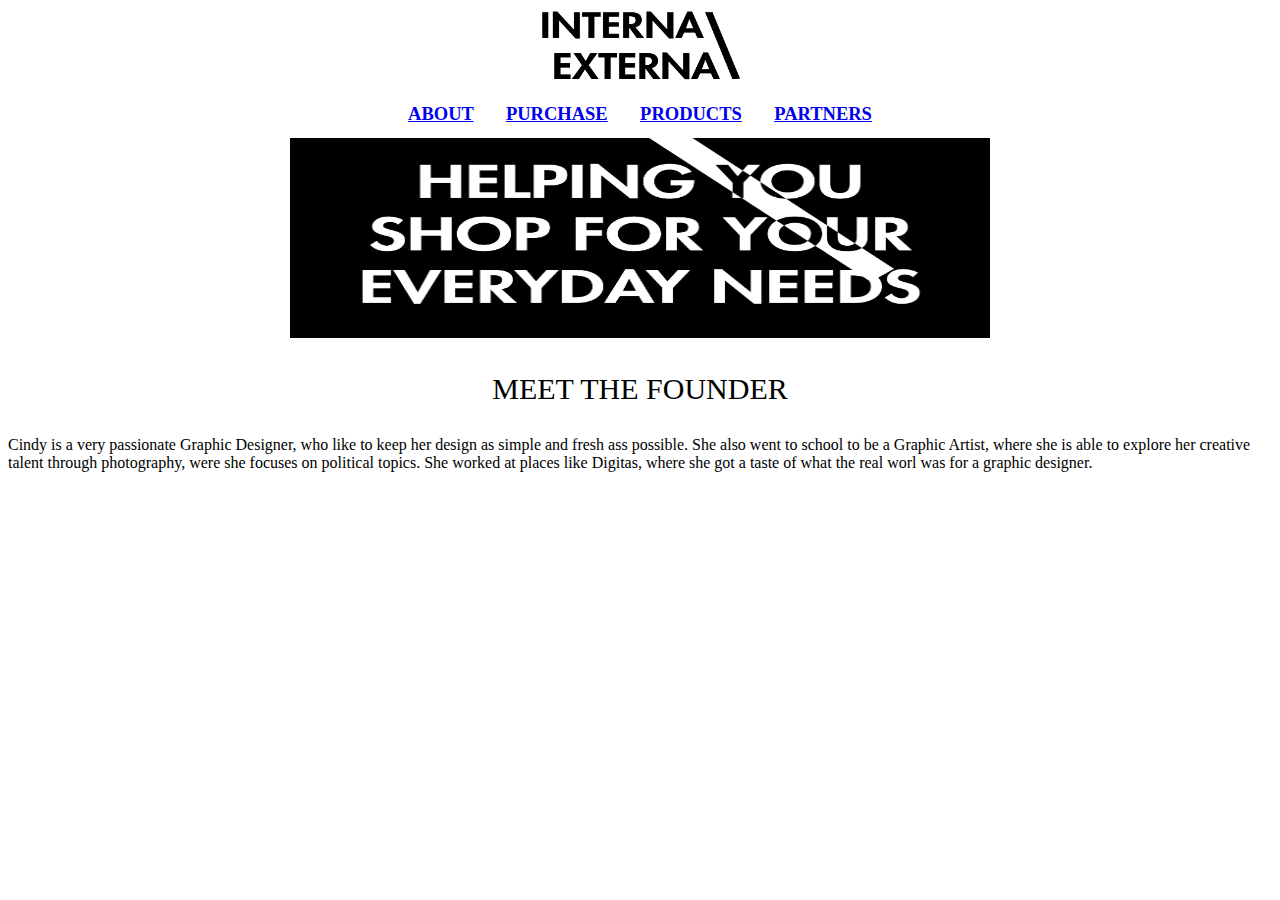
<file: index.html>
<!DOCTYPE HTML>

<head>
<images>
    <center><img src = "box original.png" 
     width="200" 
     height="80" 
     alt = " logo"></center>
</images>


<body>
   
    
    <center>
    <small><small><small> 
        <h1> 
            <A HREF="ABOUT.html">ABOUT</A> 
            &nbsp; &nbsp; &nbsp; 
            <A HREF="PURCHASE.html">PURCHASE</A> 
            &nbsp; &nbsp; &nbsp;
            <A HREF="PRODUCTS.html">PRODUCTS</A> 
            &nbsp; &nbsp; &nbsp;
            <A HREF="PARTNERS.html">PARTNERS</A>
        </h1> 
        </small></small></small>
        </center>
    
<images>
    <center><img src = "WEB.png" 
     width="700" 
     height="200" 
     alt = " logo"></center>
    </images>
    
    <center> <p style="font-size:30px;"> MEET THE FOUNDER </p></center>
    

    <p> Cindy is a very passionate Graphic Designer, who like to keep her design as simple and fresh ass possible. She also went to school to be a Graphic Artist, where she is able to explore her creative talent through photography, were she focuses on political topics. She worked at places like  Digitas, where she got a taste of what the real worl was for a graphic designer.</p>

</body>
</head>
</file>
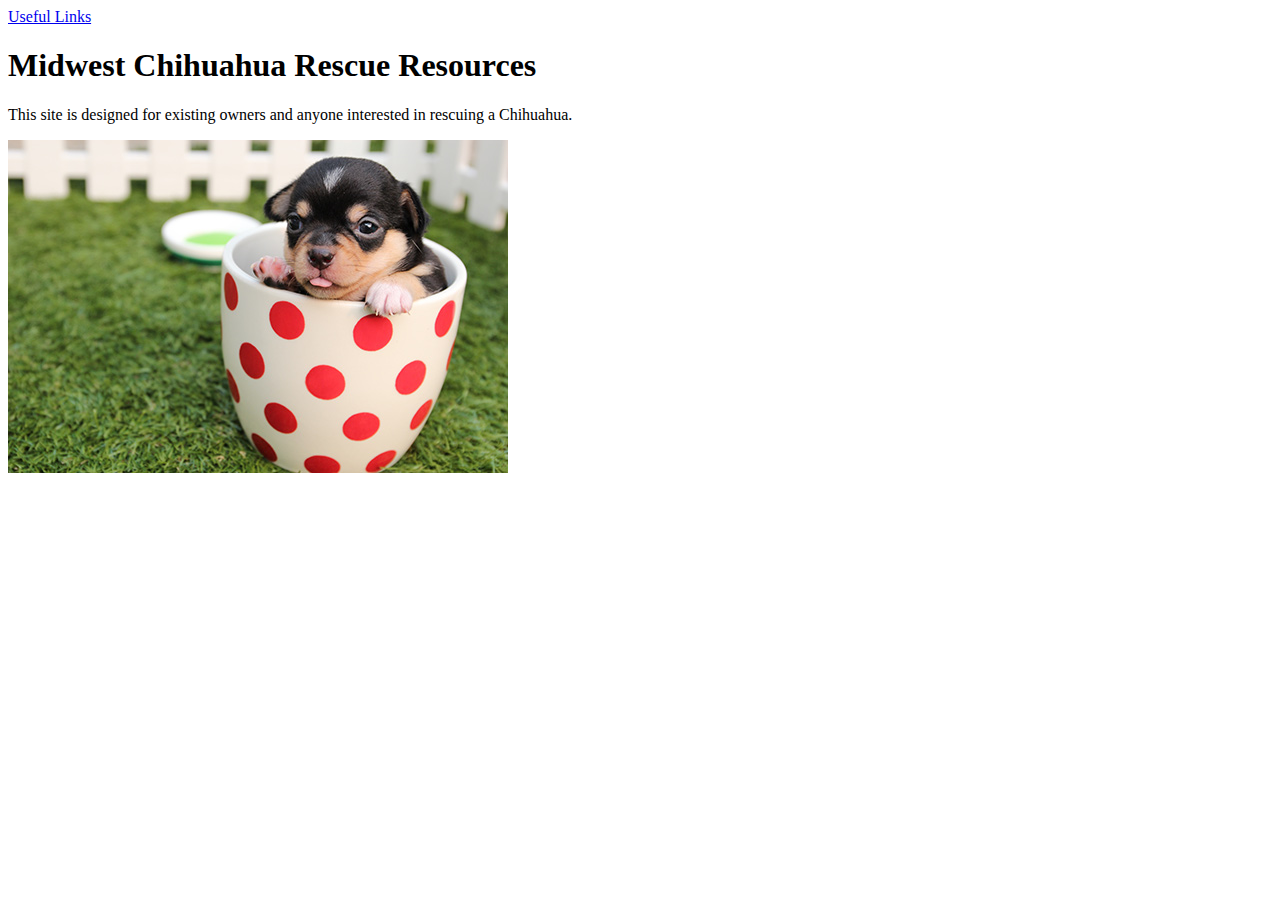
<file: file-path-examples-2/index.html>
<!DOCTYPE html>
<html>
    <head>
        <meta charset="utf-8">
        <title>Midwest Chihuahua Rescue Resources - Home</title>
        <meta name="description" content="Find a Chihuahua to rescue in the Midwest and learn how to care for your tiny new friend.">
    </head>
    
    <body>
        
        <!-- Here's an internal link to the useful-links page, which lives in the resources folder. This link contains an example of a relative file path. Remember, relative paths change based on the location of the file where you're making the link and the file you're linking to. --> 
        <a href="resources/useful-links.html">Useful Links</a>
        
        <h1>Midwest Chihuahua Rescue Resources</h1>
        <p>This site is designed for existing owners and anyone interested in rescuing a Chihuahua.</p>
        
        <!-- In the example below, we're using a relative file path to go into the images folder and show pup-in-cup.jpg -->
        <img src="images/pup-in-cup.jpg" alt="Chihuahua puppy in a cup with red polka dots">
        
    </body>
</html>
</file>
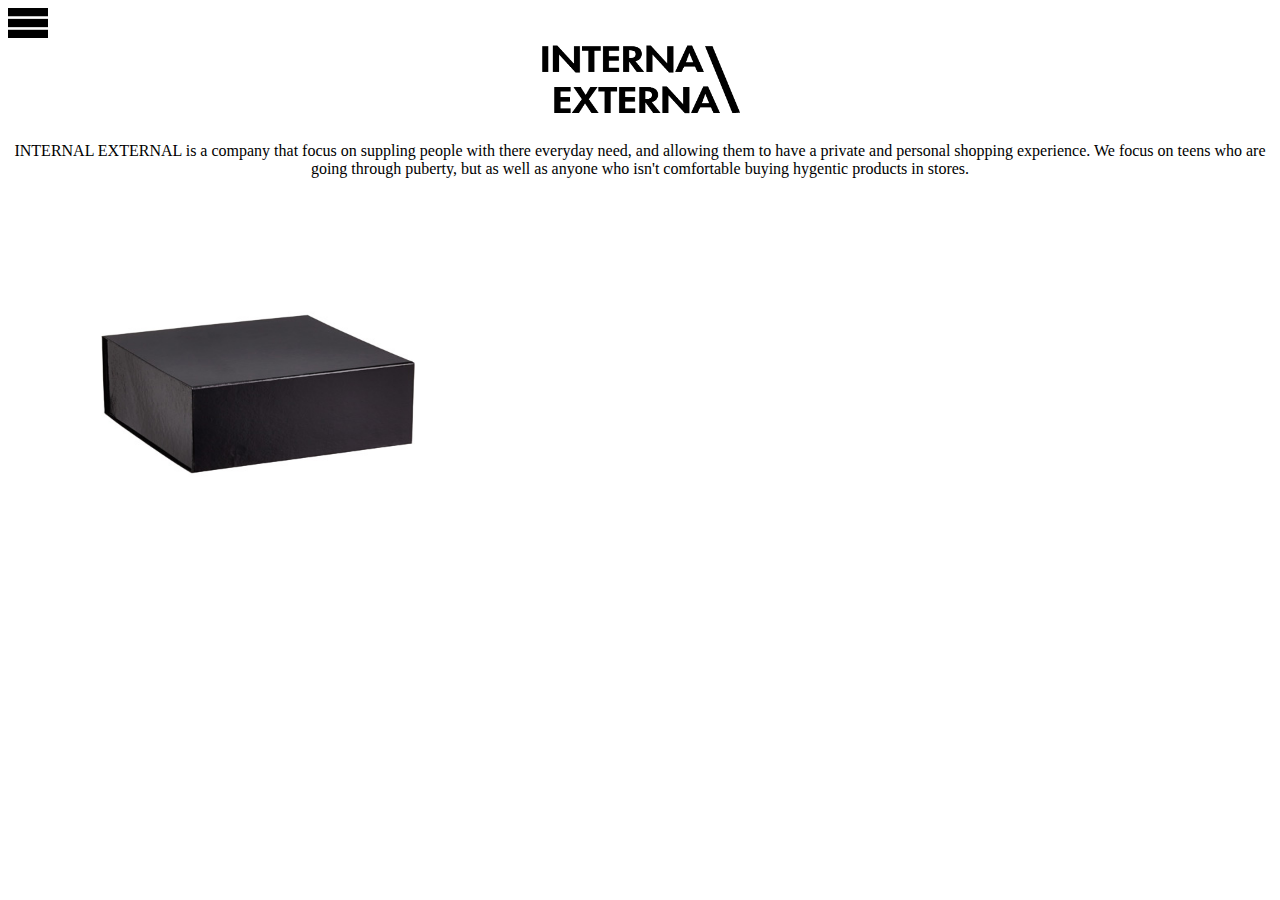
<file: ABOUT.html>
<!DOCTYPE HTML>

<head>

<images>
    <img src = "23799.png" 
     width="40" 
     height="30" 
     alt = " logo">
    
    <center><img src = "box original.png" 
     width="200" 
     height="80" 
     alt = " logo"></center>
    
</images>
    
<body>
    
    <p align="center">INTERNAL EXTERNAL is a company that focus on suppling people with there everyday need, and allowing them to have a private and personal shopping experience. 

We focus on teens who are going through puberty, but as well as anyone who isn't comfortable buying hygentic products in stores.</p> 

    
<images>
    
     <img src = "blackbox.jpg" 
     width="500" 
     height="400" 
     alt = " logo">
     
</images>     
     
</body>
</head>
</file>
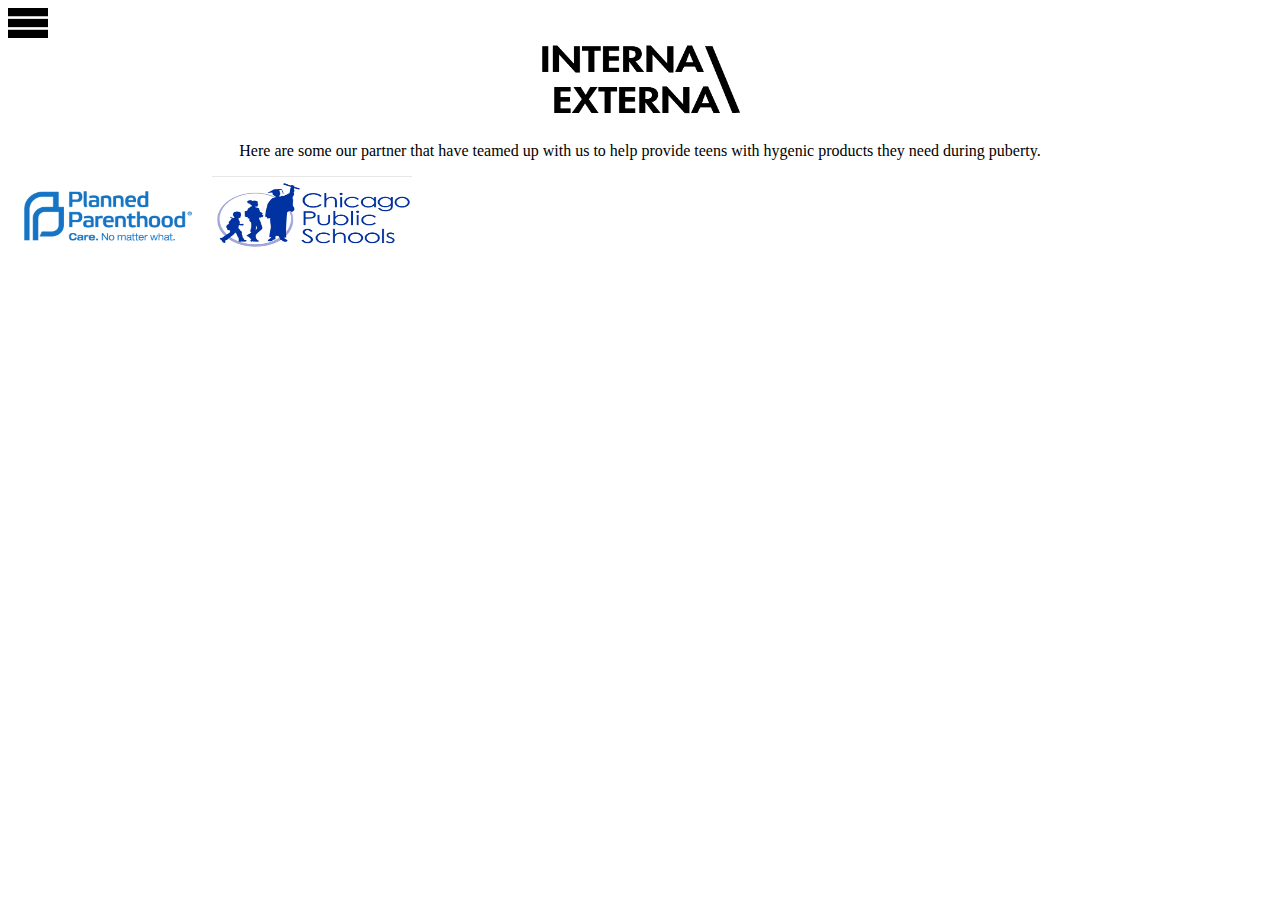
<file: PARTNERS.html>
<!DOCTYPE HTML>

<head>

<images>
    <img src = "23799.png" 
     width="40" 
     height="30" 
     alt = " logo">
    
    <center><img src = "box original.png" 
     width="200" 
     height="80"
     alt = " logo"></center>
</images>    
    
<body>
   
    <p align="center">Here are some our partner that have teamed up with us to help provide teens with hygenic products they need during puberty.</p> 
    
<images>
    <img src = "1200px-Planned_Parenthood_logo.svg.png" 
     width="200" 
     height="80"
     alt = " logo">
    
    <img src = "661924_wls-cps-logo-img.jpg" 
     width="200" 
     height="80"
     alt = " logo">

</images>


    </body>
    </head>
</file>
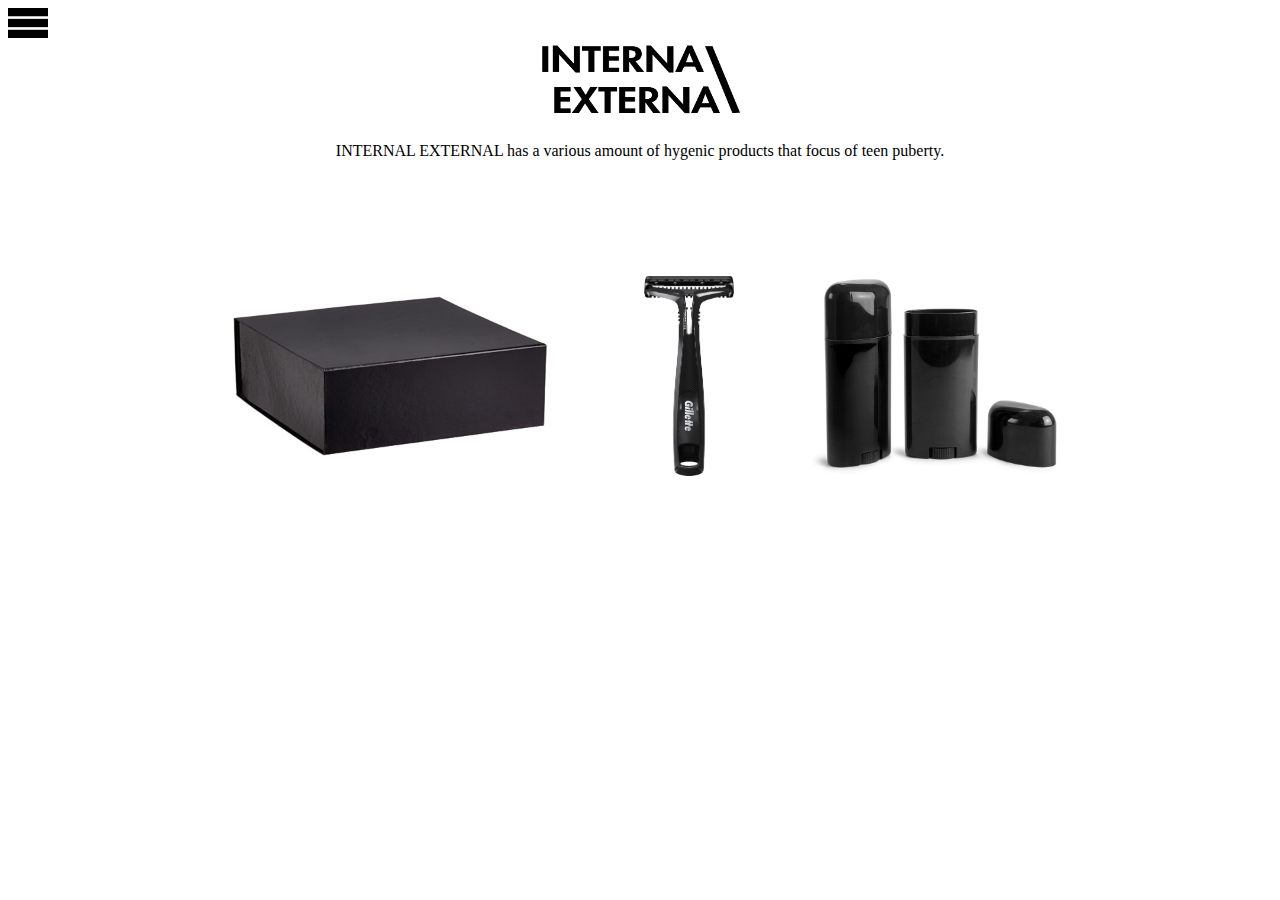
<file: PRODUCTS.html>
<!DOCTYPE HTML>

<head>
    
<images>
    
    <img src = "23799.png" 
     width="40" 
     height="30" 
     alt = " logo">
    
    <center><img src = "box original.png" 
     width="200" 
     height="80" 
     alt = " logo"></center>
    
</images>
    
<body>
   
    <p align="center">INTERNAL EXTERNAL has a various amount of hygenic products that focus of teen puberty.</p> 

  
    &nbsp;&nbsp;&nbsp;&nbsp;&nbsp;&nbsp;&nbsp;&nbsp;&nbsp;&nbsp;&nbsp;&nbsp;&nbsp;&nbsp;&nbsp;&nbsp;&nbsp;&nbsp;&nbsp;&nbsp;&nbsp;&nbsp;&nbsp;&nbsp;&nbsp;&nbsp;&nbsp;&nbsp;&nbsp;&nbsp;&nbsp;&nbsp;&nbsp;<img src = "blackbox.jpg" 
     align="center"
     width="500" 
     height="400" 
     alt = " logo"> 


<images>
    <img src = "razor.png"
     align="center"
     width="90" 
     height="200" 
     alt = " logo"> &nbsp;&nbsp;&nbsp;&nbsp;&nbsp;&nbsp;&nbsp;&nbsp;&nbsp;&nbsp;&nbsp;&nbsp;&nbsp;&nbsp;&nbsp;&nbsp;&nbsp;
    
    <img src = "deorant.jpg" 
     align="center"
     width="250" 
     height="200" 
     alt = " logo">
</images>


    </body>
    </head>
</file>
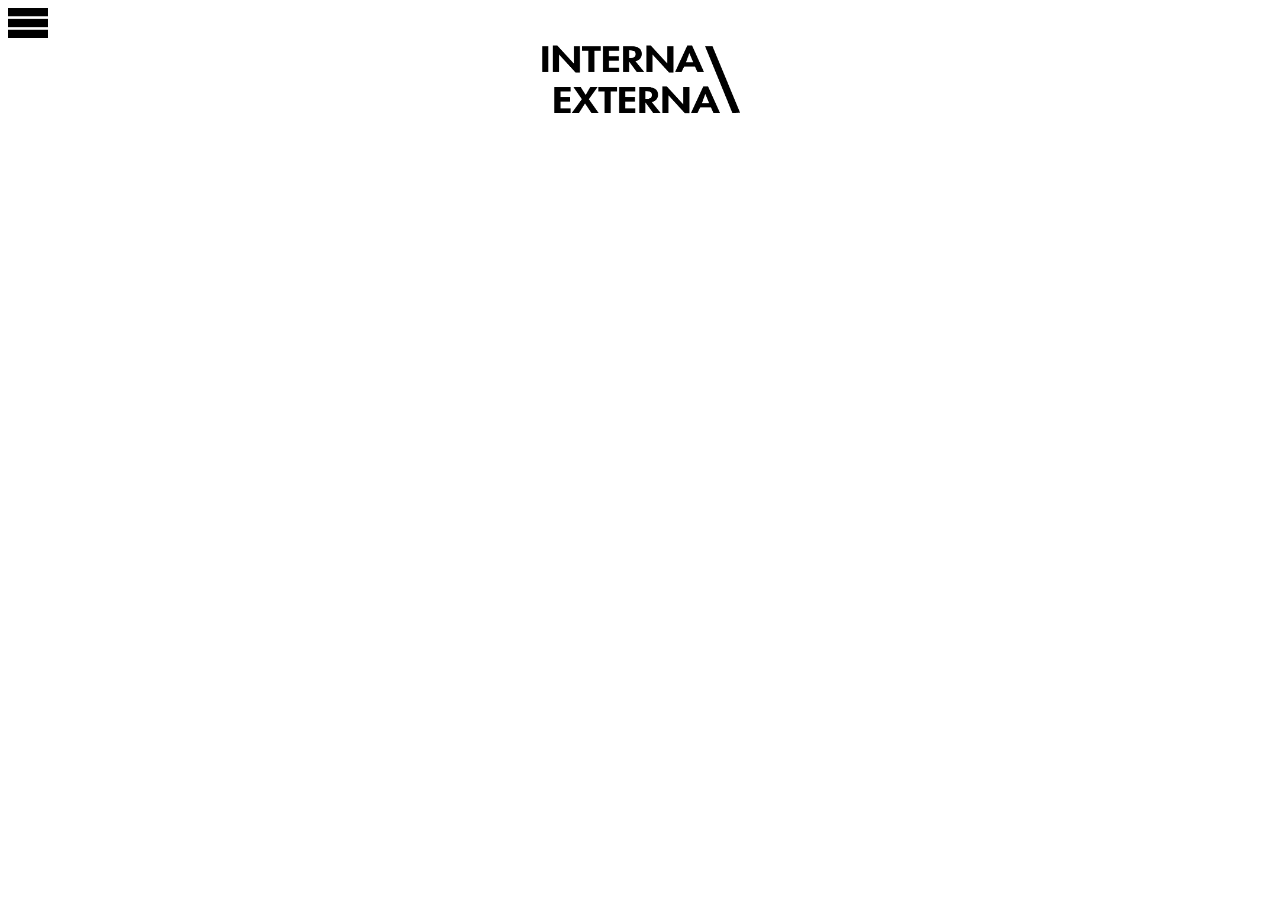
<file: PURCHASE.html>
<!DOCTYPE HTML>

<head>

<images>
    <img src = "23799.png" 
     width="40" 
     height="30" 
     alt = " logo">
    
    <center><img src = "box original.png" 
     width="200" 
     height="80" 
     alt = " logo"></center>
</images>
    
<body>
   

    </body>
    </head>
</file>
